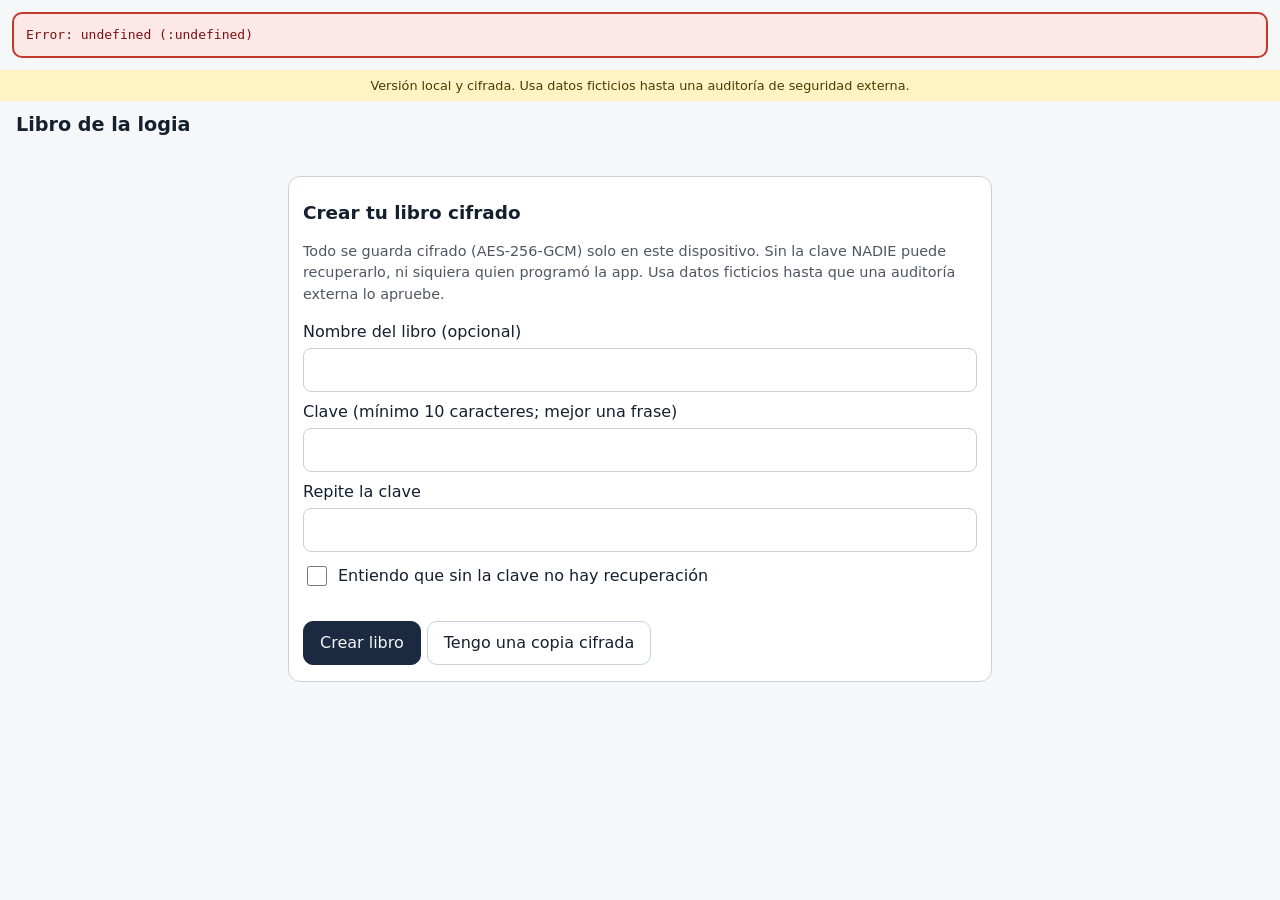
<file: libro/index.html>
<!doctype html>
<html lang="es">
<head>
  <meta charset="utf-8">
  <meta name="viewport" content="width=device-width, initial-scale=1, viewport-fit=cover">
  <meta name="theme-color" content="#1b2a41">
  <meta name="referrer" content="no-referrer">
  <meta http-equiv="Content-Security-Policy" content="default-src 'self'; img-src 'self' data: blob:; style-src 'self'; script-src 'self'; connect-src 'none'; object-src 'none'; base-uri 'none'; form-action 'none'">
  <link rel="manifest" href="manifest.webmanifest">
  <link rel="icon" href="icon.svg" type="image/svg+xml">
  <link rel="apple-touch-icon" href="apple-touch-icon.png">
  <link rel="stylesheet" href="styles.css">
  <title>Libro de la logia</title>
</head>
<body>
  <a class="skip" href="#main">Saltar al contenido</a>
  <div class="aviso" role="note">Versión local y cifrada. Usa datos ficticios hasta una auditoría de seguridad externa.</div>
  <header><h1 id="titulo">Libro de la logia</h1><span id="quien" class="quien"></span></header>
  <nav id="nav" aria-label="Secciones"></nav>
  <main id="main" tabindex="-1"></main>
  <noscript>Esta aplicación necesita JavaScript.</noscript>
  <script src="diagnostico.js"></script>
  <script src="core/crypto.js"></script>
  <script src="core/logia.js"></script>
  <script src="app-base.js"></script>
  <script src="app-vistas.js"></script>
  <script src="arranque.js"></script>
</body>
</html>
</file>
<file: libro/styles.css>
:root{--bg:#f6f7f9;--fg:#14202e;--card:#fff;--acc:#1b2a41;--ok:#1d6b3a;--warn:#a35a00;--bd:#c9d1db}
@media (prefers-color-scheme:dark){:root{--bg:#10161f;--fg:#e8edf3;--card:#1a2330;--acc:#8fb3e0;--ok:#6fcf97;--warn:#f2b35e;--bd:#33425a}}
*{box-sizing:border-box}
body{margin:0;font:16px/1.5 system-ui,sans-serif;background:var(--bg);color:var(--fg);padding-bottom:env(safe-area-inset-bottom)}
.skip{position:absolute;left:-999px}.skip:focus{left:8px;top:8px;background:var(--card);padding:8px;z-index:99}
.aviso{background:#fff3c4;color:#4a3b00;padding:6px 12px;font-size:.8rem;text-align:center}
header{display:flex;justify-content:space-between;align-items:center;gap:8px;padding:10px 16px;padding-top:max(10px,env(safe-area-inset-top))}
h1{font-size:1.2rem;margin:0}h2{font-size:1.15rem;margin:.6rem 0}h3{font-size:1rem;margin:.2rem 0 .4rem}
.quien{display:flex;align-items:center;gap:8px;font-size:.9rem}
nav{display:flex;gap:4px;overflow-x:auto;padding:0 12px 8px;-webkit-overflow-scrolling:touch}
nav button{min-height:44px;padding:0 14px;border:1px solid var(--bd);border-radius:22px;background:var(--card);color:var(--fg);font:inherit;white-space:nowrap}
nav button[aria-current=page]{background:var(--acc);color:var(--bg);border-color:var(--acc)}
main{max-width:46rem;margin:0 auto;padding:8px 16px 40px}main:focus{outline:none}
.card{background:var(--card);border:1px solid var(--bd);border-radius:12px;padding:12px 14px;margin:10px 0;display:block;width:100%;text-align:left;color:var(--fg);font:inherit}
.lista-item{cursor:pointer}.fila{display:flex;justify-content:space-between;align-items:center;gap:8px;flex-wrap:wrap}
.grid{display:grid;grid-template-columns:repeat(auto-fit,minmax(150px,1fr));gap:8px}.grid .card{margin:0}
.num{font-size:1.8rem;font-weight:700}.muted{opacity:.75;font-size:.9rem}.mono{font-family:ui-monospace,monospace;word-break:break-all;font-size:.75rem}
.texto{white-space:pre-wrap;font:inherit;background:transparent;margin:.4rem 0}
.badge{display:inline-block;padding:1px 9px;border-radius:12px;border:1px solid var(--bd);font-size:.8rem;margin-left:4px}
.badge.ok{color:var(--ok);border-color:var(--ok)}.badge.warn{color:var(--warn);border-color:var(--warn)}
.ev{border-top:1px solid var(--bd);padding:6px 0}
button.a{min-height:44px;padding:0 16px;border-radius:10px;border:1px solid var(--acc);background:var(--acc);color:var(--bg);font:inherit;margin:4px 6px 4px 0}
button.a.sec{background:transparent;color:var(--fg);border-color:var(--bd)}button.a.pel{background:#a31616;border-color:#a31616;color:#fff}button.a.peq{min-height:36px;padding:0 10px}
.campo{display:flex;flex-direction:column;gap:4px;margin:8px 0;flex:1;min-width:140px}
input,select,textarea{font:inherit;min-height:44px;padding:6px 10px;border-radius:8px;border:1px solid var(--bd);background:var(--card);color:var(--fg);max-width:100%}
input[type=checkbox]{min-height:0;width:20px;height:20px}.chk{display:flex;gap:8px;align-items:center;margin:6px 0;min-height:32px}
fieldset{border:1px solid var(--bd);border-radius:8px;margin:8px 0}
.vercomo{margin:6px 0;display:flex;align-items:center;gap:6px;flex-wrap:wrap}
.err{color:#c0392b;min-height:1.2em}.card.err{border-color:#c0392b}
dialog.dlg{border:1px solid var(--bd);border-radius:14px;max-width:min(32rem,94vw);width:100%;background:var(--card);color:var(--fg);max-height:92vh;overflow:auto}
dialog::backdrop{background:rgba(0,0,0,.5)}.acciones{display:flex;justify-content:flex-end;gap:6px}
.toast{position:fixed;left:50%;transform:translateX(-50%);bottom:calc(16px + env(safe-area-inset-bottom));background:var(--acc);color:var(--bg);padding:10px 16px;border-radius:10px;max-width:90vw;z-index:100}
.toast.error{background:#a31616;color:#fff}
:focus-visible{outline:3px solid #2d7ff9;outline-offset:2px}
@media (prefers-reduced-motion:reduce){*{scroll-behavior:auto!important}}
@media print{.aviso,nav,header button,.vercomo{display:none}}
</file>
